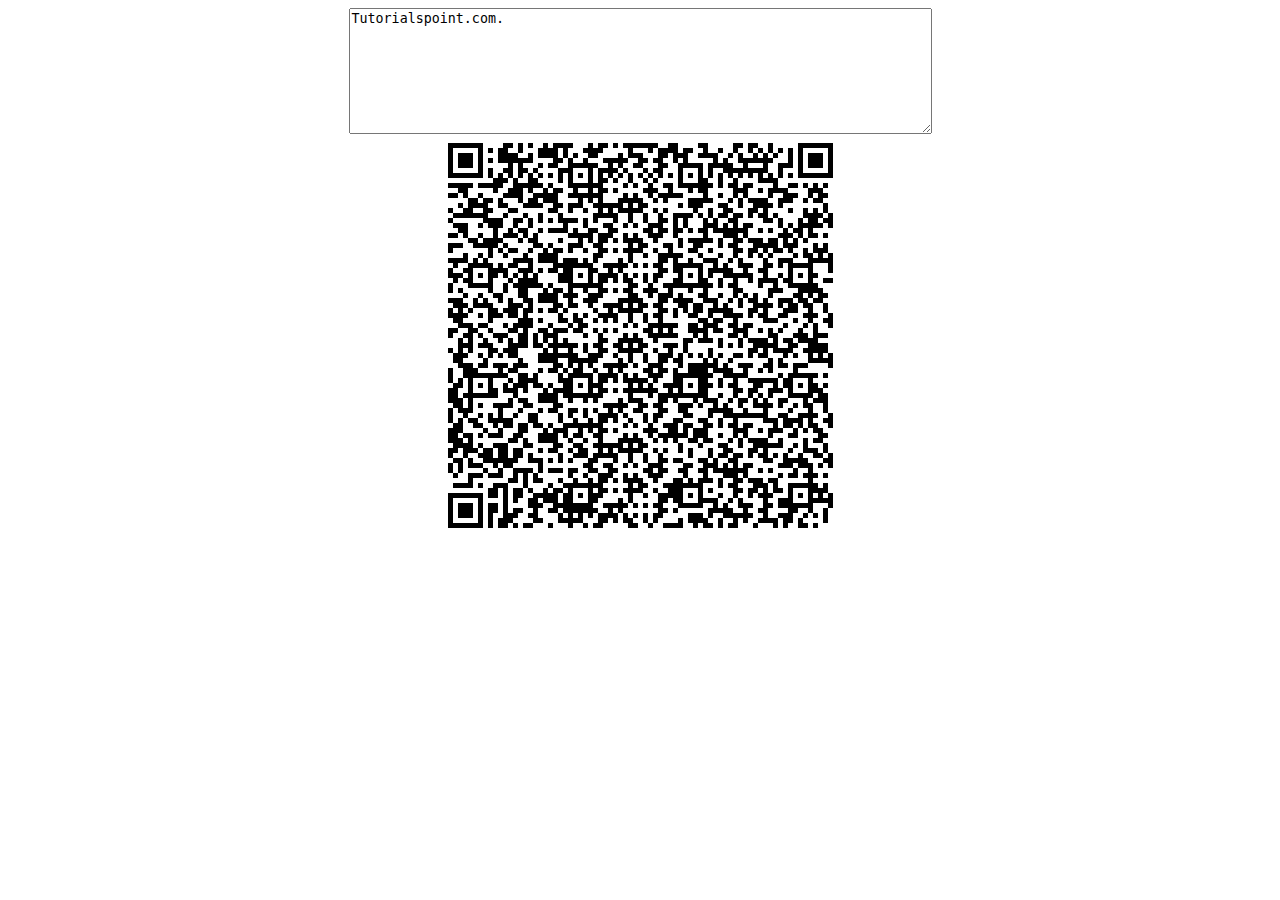
<file: Brochure/qr_code/qr_code/index.html>
<!DOCTYPE html>
<html>
  <head>
    <meta http-equiv="Content-Type" content="text/html; charset=utf-8">
    <script type="text/javascript" src="qrcode.js">
</script>
    <script type="text/javascript" src="html5-qrcode.js">
</script>
    <style type="text/css" media="screen">
      body { text-align:center; }
    </style>
  </head>
  <body>
    <form name="QRform" id="QRform">
      <textarea name="textField" rows="8" cols="70" onkeyup='updateQRCode(this.value)' onclick="this.focus();this.select();">Tutorialspoint.com.</textarea>
    </form>
    
    <!-- This is where our QRCode will appear in. -->
    <div id="qrcode"></div>
    
    <script type="text/javascript">
      function updateQRCode(text) {

        var element = document.getElementById("qrcode");

        var bodyElement = document.body;
        if(element.lastChild)
          element.replaceChild(showQRCode(text), element.lastChild);
        else
          element.appendChild(showQRCode(text));

      }

      updateQRCode('www.tutorialspoint.com');
    </script>
  </body>
</html>
</file>
